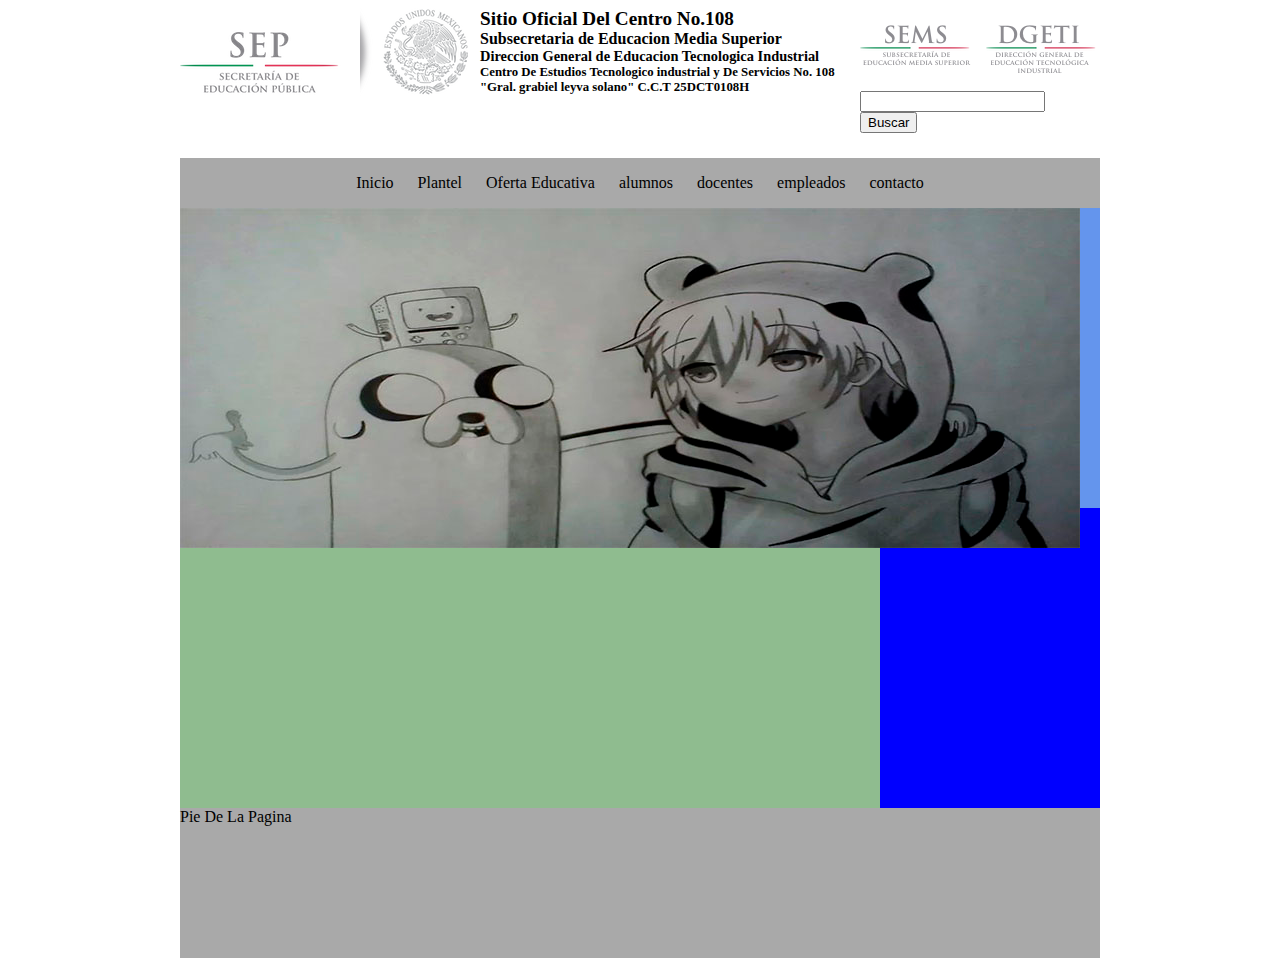
<file: 12_proyecto_web/index.html>
<!DOCTYPE html>
<html lang="es">
<head>
    <meta charset="UTF-8">
    <title>Proyecto Web</title>
    <link rel="stylesheet" href="css/styles.css">
</head>
<body>
   <div class="container">
       <!-- Header>para que los motores de busqueda identifiquen que parte de la pagina son (encabezado)-->
         <header id="Encabezado">
            <figure>
             <img src="images/logo_sep.png" alt="Logotipo Sep">
             </figure>
             <div id="titulos">
                 <h1>Sitio Oficial Del Centro No.108 </h1>
                 <h2>Subsecretaria de Educacion Media Superior</h2>
                 <h3>Direccion General de Educacion Tecnologica Industrial</h3>
                 <h4>Centro De Estudios Tecnologico industrial y De Servicios No. 108 
                 "Gral. grabiel leyva solano" C.C.T 25DCT0108H</h4>
                 
             </div>
              <div id="busqueda">
                  <figure>
                      <img src="images/sems_dgeti.png" alt="LOGOTIPO SEMS DGETI">
                  </figure>
                  <input type="text" name="busqueda" id="busqueda">
                  <button>Buscar</button>
              </div>
         </header>
        <nav id="menu"> 
        <ul><!-- lista desordenada-->
           <!--lista ordenada -->
           <li><a href="#">Inicio</a></li>
           <li><a href="#">Plantel</a></li>
           <li>
             <a href="#">Oferta Educativa</a>
             <ul>
             <li><a href="#">Programacion</a></li>
             <li><a href="#">Contabilidad</a> </li>
             <li><a href="#">Mantenimiento Automotriz</a></li>
             <li><a href="#">Soporte y mantenimiento</a></li>
             <li><a href="#">Electrónica</a></li>
           
           </ul>
           </li>
           
           <li>
            <a href="#">alumnos</a>
            <ul>
                <li><a href="#">Horarios</a></li>
                <li><a href="#"></a>Contenidos</li>
                <li><a href="#"></a>Convocatoria</li>
            </ul>
            </li>
           
           <li><a href="#">docentes</a></li>
           <li><a href="#">empleados</a></li>
           <li><a href="#">contacto</a></li>
         
        
        </ul>
        </nav>
       <!--Main> para que los motores de busqueda identifiquen que parte de la pagina son (contenido) de la pagina -->
        <main id="Contenido">
            <section id="Nota-Importante">
                 <img src="images/Nota-IMPORTANTE.jpg" alt="">
            </section>
            <section id="Notas-Secundarias">
                Notas Secundarias
            </section>
            <aside id="Publicidad">
                Publicidad
            </aside>
        </main>
        <footer id="Pie">
            Pie De La Pagina
        </footer>
    </div>
    </body>
        </html>
</file>
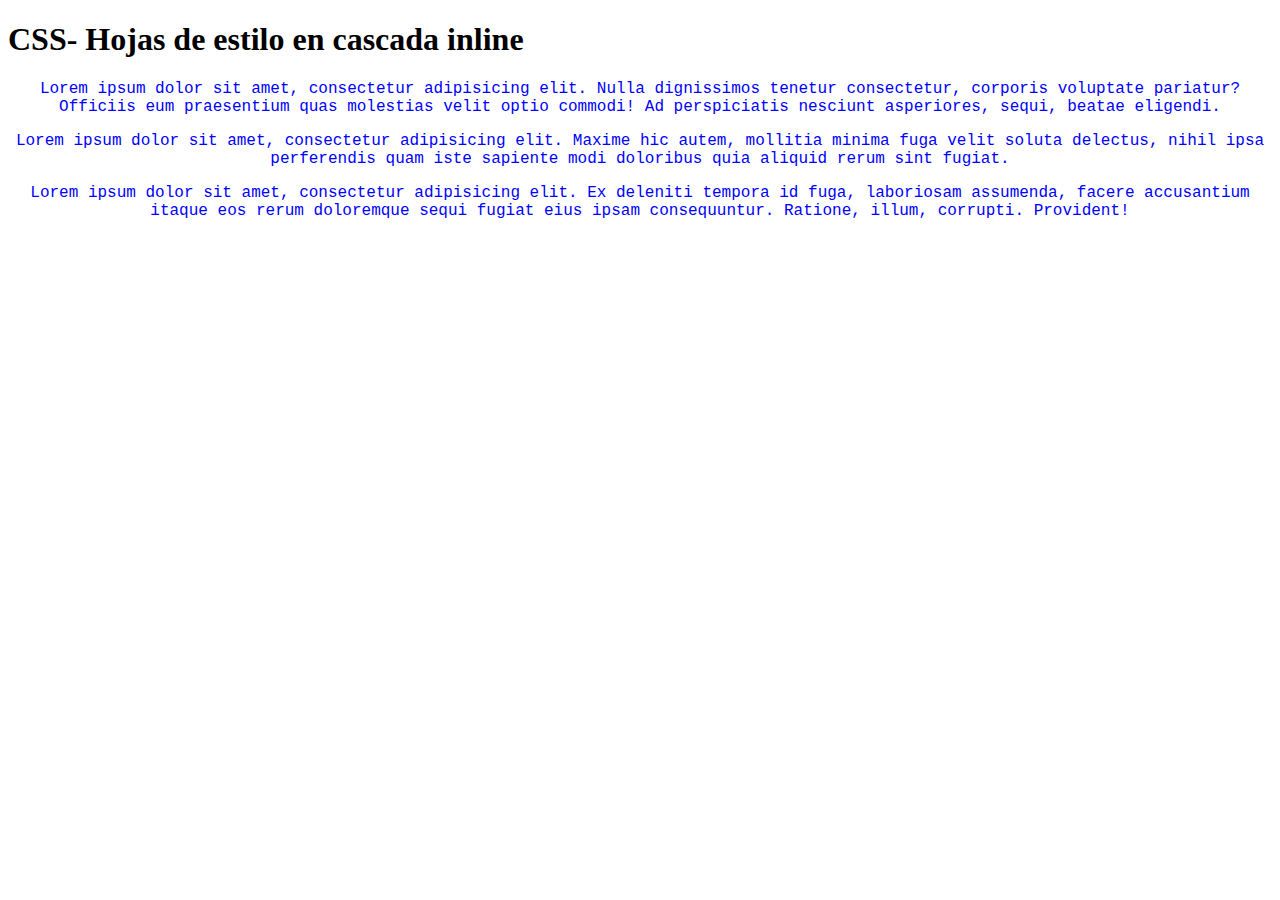
<file: estilos/index.html>
<!DOCTYPE html>
<html lang="en">
<head>
	<meta charset="UTF-8">
	<title>CSS- Hojas de estilo en cascada inline</title>
</head>
<body>
	<h1>CSS- Hojas de estilo en cascada inline</h1>
	<!-- css inline -->
	<p style="text-align:center;color:blue;font-family:courier;"> Lorem ipsum dolor sit amet, consectetur adipisicing elit. Nulla dignissimos tenetur consectetur, corporis voluptate pariatur? Officiis eum praesentium quas molestias velit optio commodi! Ad perspiciatis nesciunt asperiores, sequi, beatae eligendi.</p>
	<p style="text-align:center;color:blue;font-family:courier;">Lorem ipsum dolor sit amet, consectetur adipisicing elit. Maxime hic autem, mollitia minima fuga velit soluta delectus, nihil ipsa perferendis quam iste sapiente modi doloribus quia aliquid rerum sint fugiat.</p>
	<p style="text-align:center;color:blue;font-family:courier;">Lorem ipsum dolor sit amet, consectetur adipisicing elit. Ex deleniti tempora id fuga, laboriosam assumenda, facere accusantium itaque eos rerum doloremque sequi fugiat eius ipsam consequuntur. Ratione, illum, corrupti. Provident!</p>

	
</body>
</html>
</file>
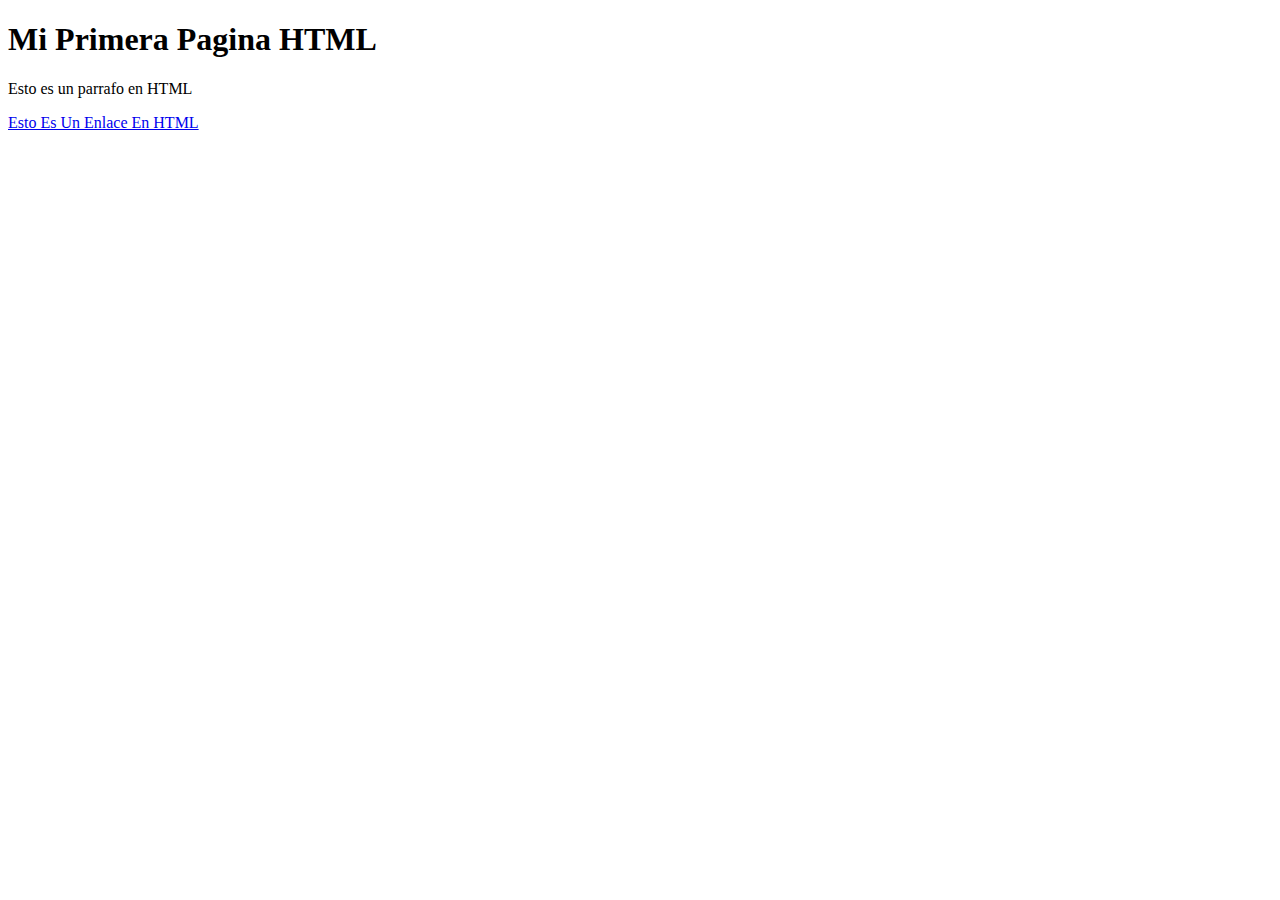
<file: 01_Mi Primera Página HTML.html>
<!DOCTYPE html>
<html lang="es">
<head>
	<meta charset="UTF-8">
	<title>Mi Primera Pagina HTML</title>
</head>
<body>
	<h1>Mi Primera Pagina HTML</h1>
	<p>Esto es un parrafo en HTML</p>
	<a
	 href="http://www.cetis108.edu.mx">Esto Es Un Enlace En HTML</a>
</body>
</html>
</file>
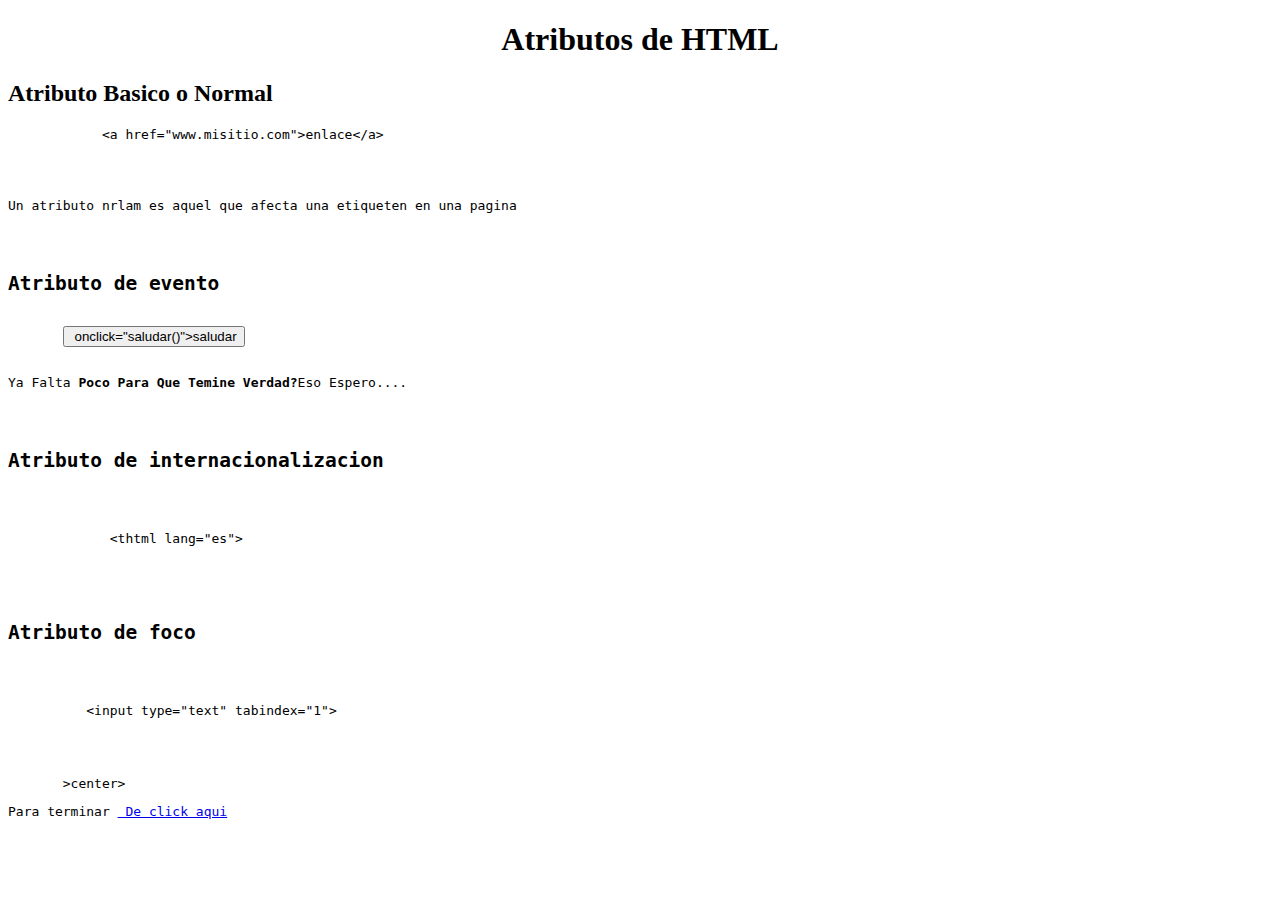
<file: 02_ptactica_atributos.html>
<!DOCTYPE html>
<html lang="es">
<head>
	   <meta charset="UTF-8">
	   <title>Atributos de HTML</title>
          <script function saludar () {
                 alert("Hola Mundo Web")
          }></script>
</head>
<body>
       <center><h1>Atributos de HTML</h1></center>
       <h2>Atributo Basico o Normal</h2>
       <pre>
       	    &lt;a href="www.misitio.com"&gt;enlace&lt;/a&gt;
       <pre>
              <p>Un atributo nrlam es aquel que afecta una etiqueten en una pagina</p>
       <h2>Atributo de evento</h2>
       <button> onclick="saludar()">saludar</button>
       <p>Ya Falta <b>Poco Para Que Temine Verdad?</b>Eso Espero....</i></p>
       <h2>Atributo de internacionalizacion</h2>
       <pre>
             &lt;thtml lang="es"&gt;
       </pre>      
       <h2>Atributo de foco</h2>
       <pre>
          &lt;input type="text" tabindex="1"&gt;    

       </pre>
       >center><p>Para terminar <a href="www.Google.com"> De click aqui</a></p></center>       
</body>
</html>
</file>
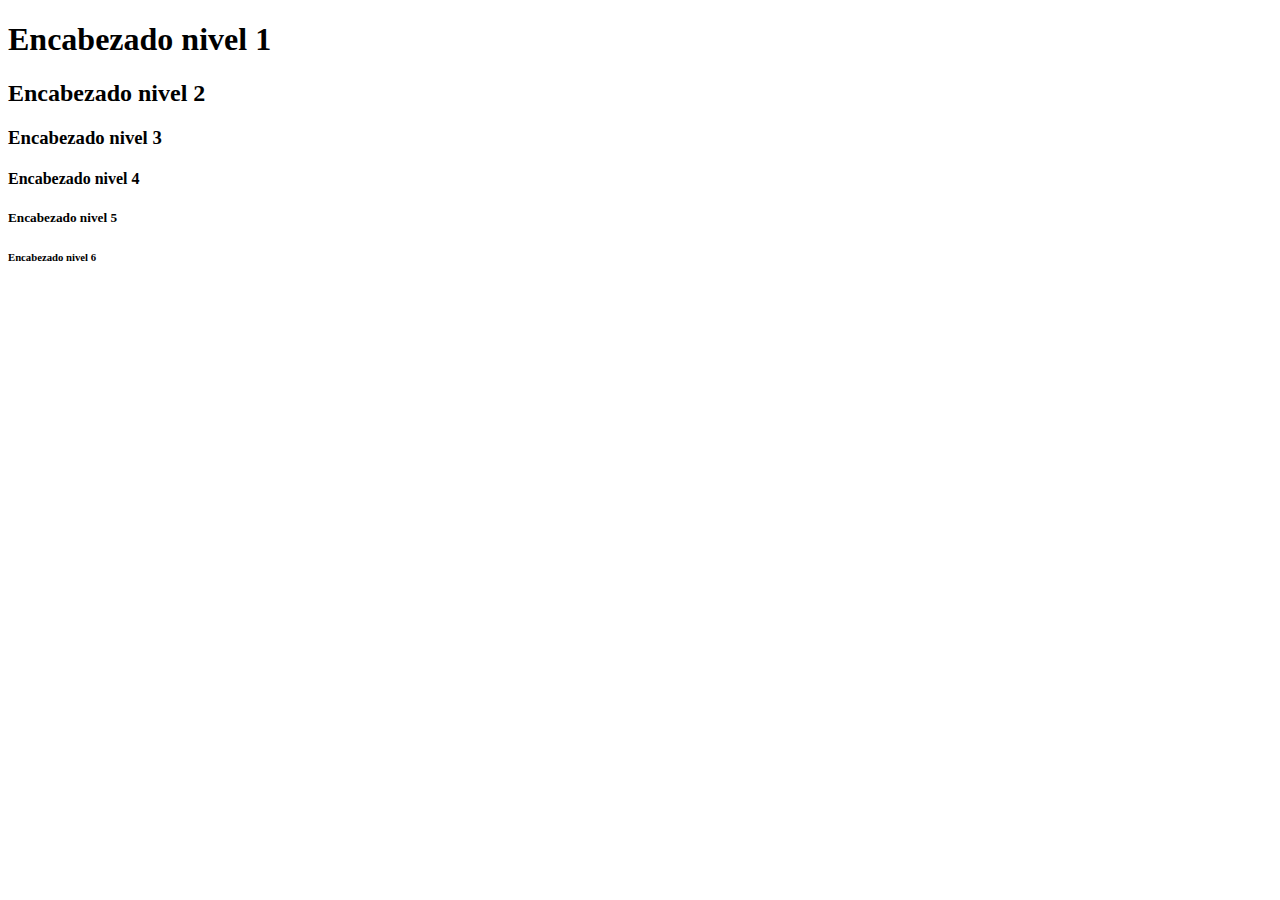
<file: 03_practica_Encabezados.html>
<!DOCTYPE html>
<html lang="en">
<head>
	<meta charset="UTF-8">
	<title>Encabezados en HTML</title>
</head>
<body>
	<h1>Encabezado nivel 1</h1>
	<h2>Encabezado nivel 2</h2>
	<h3>Encabezado nivel 3</h3>
	<h4>Encabezado nivel 4</h4>
	<h5>Encabezado nivel 5</h5>
	<h6>Encabezado nivel 6</h6>
	
</body>
</html>
</file>
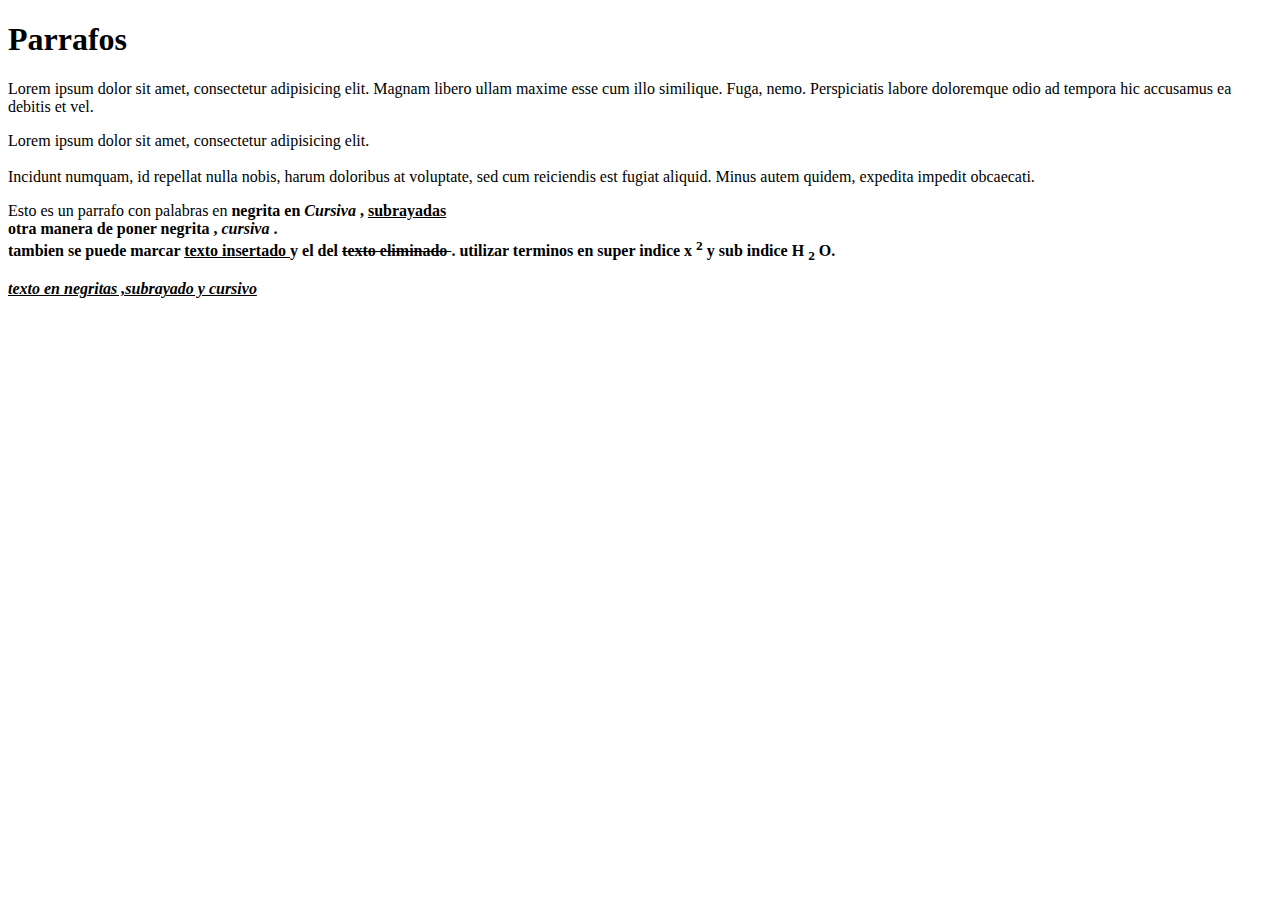
<file: 04_practica_Textos.html>
<!DOCTYPE html>
<html lang="en">
<head>
	<meta charset="UTF-8">
	<title>Textos en Html</title>
</head>
<body>
	<h1>Parrafos</h1>
	<p>Lorem ipsum dolor sit amet, consectetur adipisicing elit. Magnam libero ullam maxime esse cum illo similique. Fuga, nemo. Perspiciatis labore doloremque odio ad tempora hic accusamus ea debitis et vel.</p><p>Lorem ipsum dolor sit amet, consectetur adipisicing elit.<br><br> Incidunt numquam, id repellat nulla nobis, harum doloribus at voluptate, sed cum reiciendis est fugiat aliquid. Minus autem quidem, expedita impedit obcaecati.</p><p> Esto es un parrafo con palabras en <b>negrita <b/>  en <i> Cursiva </i> , <u> subrayadas</u><br> otra manera de poner<strong> negrita </strong> , <em> cursiva </em>. <br>
	tambien se puede marcar <ins>texto insertado </ins> y el del <del>  texto eliminado   </del>. utilizar terminos en super indice x <sup>    2</sup> y sub indice H <sub>2</sub> O.</p>
	<p>
	<strong>
	    <em>
	      <u>
	      texto en negritas  ,subrayado y cursivo
	      </u>
	      </em>
	      </strong>
	      </p>		
	
</body>
</html>
</file>
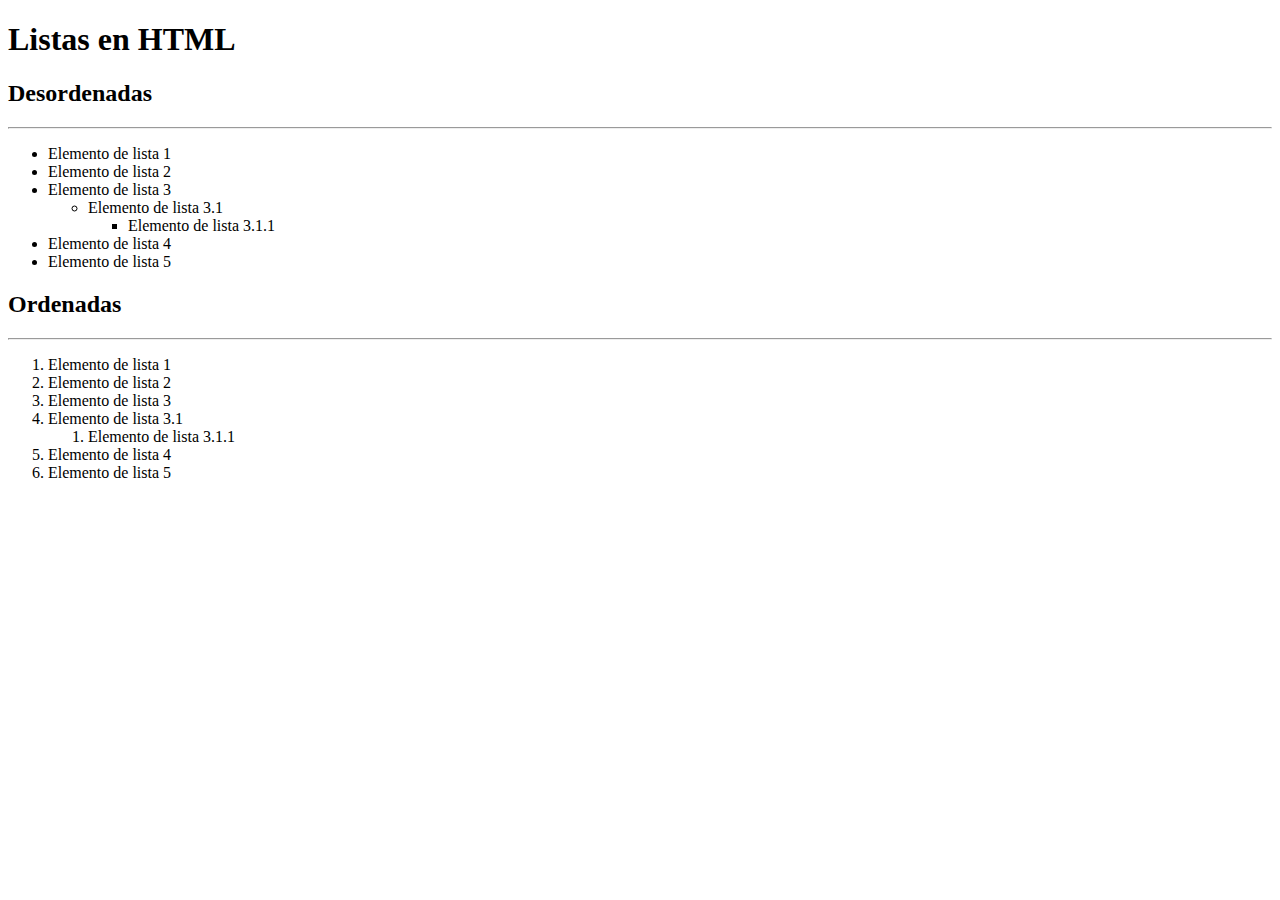
<file: 05_practica_listas.html>
<!DOCTYPE html>
<html lang="en">
<head>
    <meta charset="UTF-8">
    <title>Lista en HTML</title>
</head>
<body>
   <h1>Listas en HTML</h1>
   <h2>Desordenadas</h2>
   <hr>
   <!--li{Elemento de lista $}*10-->
    <ul>
    <li>Elemento de lista 1</li>
    <li>Elemento de lista 2</li>
    <li>Elemento de lista 3</li>
    <ul>
        <li>
        Elemento de lista 3.1 
    <ul>
        <li>
            Elemento de lista 3.1.1
        </li>
    </ul>
        </li>
    </ul>
    <li>Elemento de lista 4</li>
    <li>Elemento de lista 5</li>
    </ul>
    <!--ol>li{Elemento de lista $}*5-->
    <h2>Ordenadas</h2>
    <hr>
    <ol>
        <li>Elemento de lista 1</li>
        <li>Elemento de lista 2</li>
        <li>Elemento de lista 3</li>
       
    
    <!--ol>li{Elemento de lista 3.1}>ol>li{Elemento de lista 3.1.1}-->
    
        <li>Elemento de lista 3.1
            <ol>
                <li>Elemento de lista 3.1.1</li>
                
            </ol>
           
        </li>
          <li>Elemento de lista 4</li>
        <li>Elemento de lista 5</li>
    </ol>
</body>
</html>
</file>
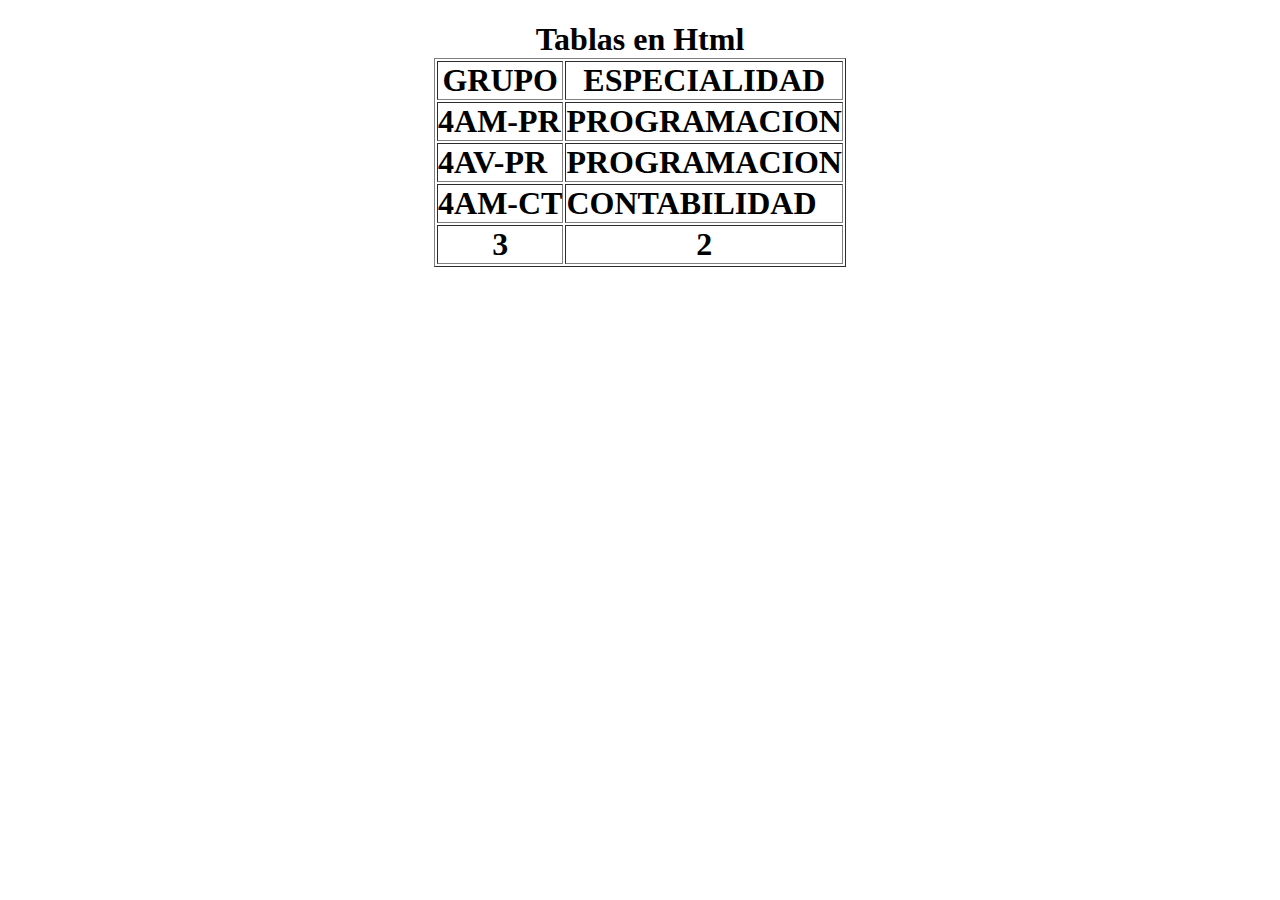
<file: 06_practica_tablas.html>
<!DOCTYPE html>
		<html lang="en">
		<head>
			<meta charset="UTF-8">
			<title>Tablas en Html</title>
		</head>
		<body>
			<center>
			<h1>Tablas en Html</hi>
				<table border="1"cellpadding="0" cellspacing=""0>
					<thead>
					<tr>
					<th>GRUPO</th>
					<th>ESPECIALIDAD</th>	
                    </tr>
                </thead>
                <tbody>
                	<tr>
                		<td>4AM-PR</td>
                		<td>PROGRAMACION</td>
                	</tr>
                	<tr>
                		<td>4AV-PR</td>
                		<td>PROGRAMACION</td>
                	</tr>
                	<tr>
                		<td>4AM-CT</td>
                		<td>CONTABILIDAD</td>

					<thead></thead>
					<tbody></tbody>
					<tfoot></tfoot>
					<tr>
						<th>3</th>
						<th>2</th>
			</center>
		</body>
		</html>
</file>
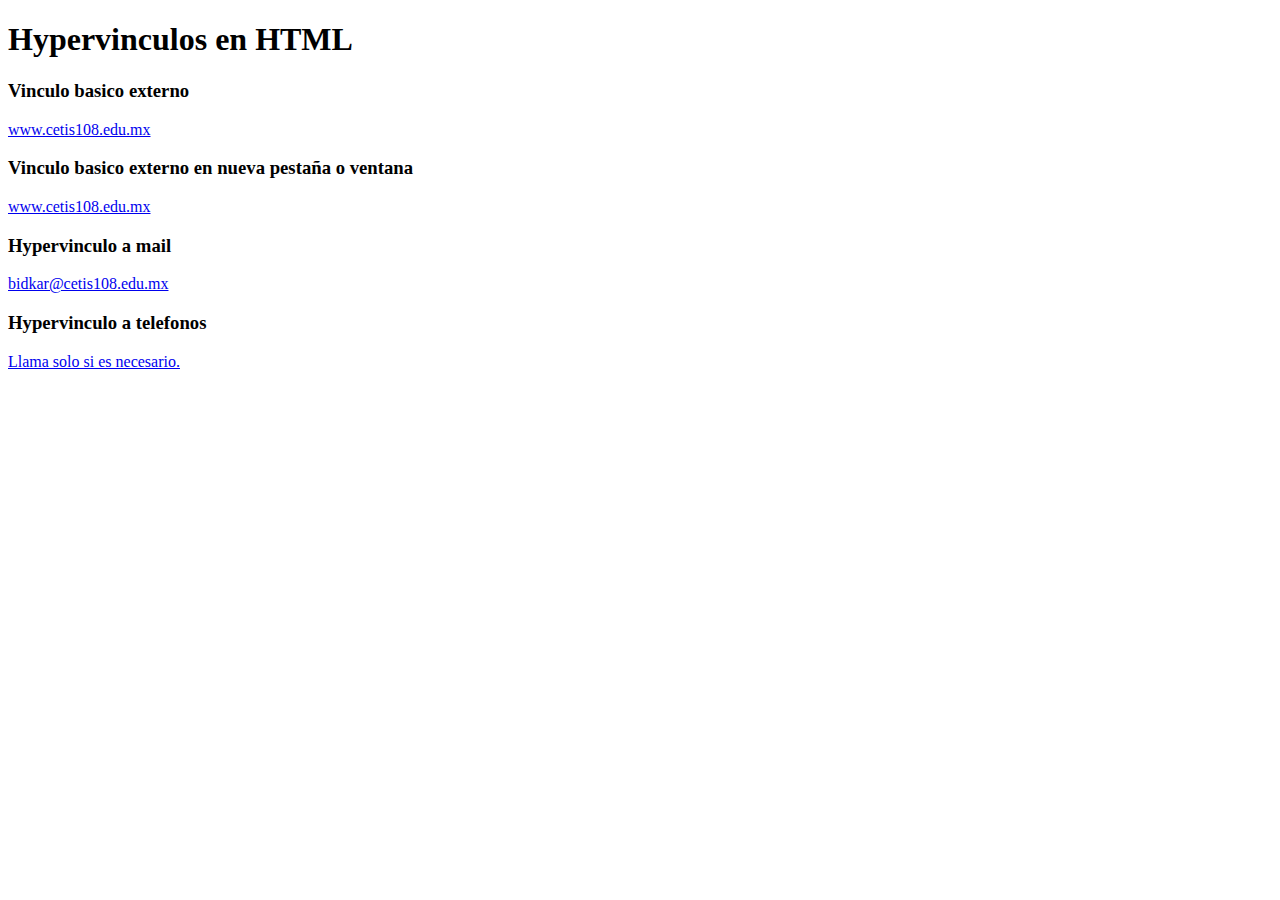
<file: 07_practica_hipervinculos.html>
<!DOCTYPE html>
<html lang="en">
<head>
    <meta charset="UTF-8">
    <title>Hypervinculos en HTML</title>
</head>
<body>
   <h1>Hypervinculos en HTML</h1>
   <h3>Vinculo basico externo</h3>
   <a href="http://cetis108.edu.mx">www.cetis108.edu.mx</a>
    <h3>Vinculo basico externo en nueva pestaña o ventana</h3>
    <a href="http://cetis108.edu.mx" target="_blank">www.cetis108.edu.mx</a>
    <h3>Hypervinculo a mail</h3>
    <a href="mailto:bidkar@cetis108.edu.mx">bidkar@cetis108.edu.mx</a>
    <h3>Hypervinculo a telefonos</h3>
    <a href="tel:97213672687">Llama solo si es necesario.</a>
</body>
</html>
</file>
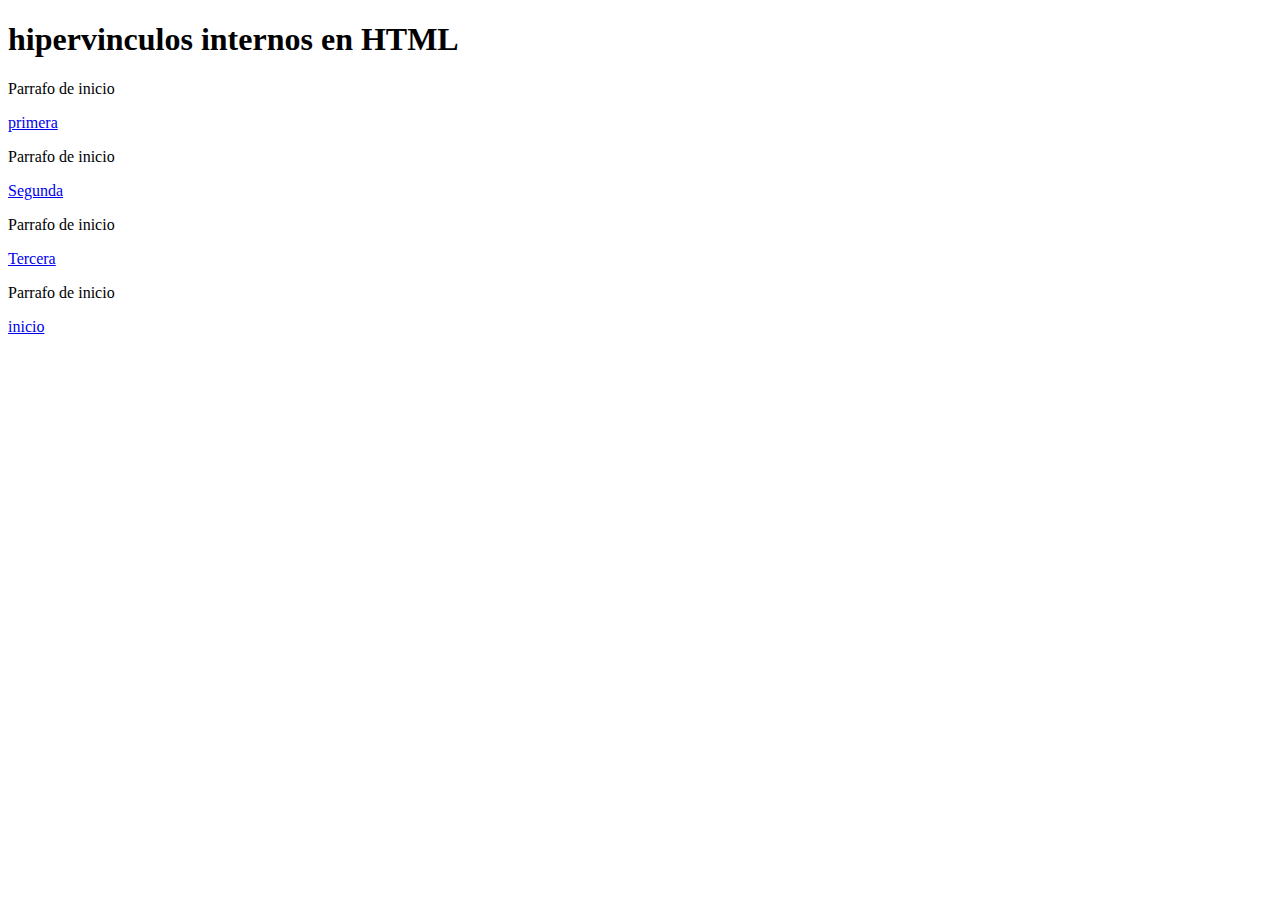
<file: 08_practica_hipervinculos_internos.html>
<!DOCTYPE html>
<html lang="en">
<head>
	<meta charset="UTF-8">
	<title> hipervinculos internos en HTML</title>
</head>
<body>
	<h1>hipervinculos internos en HTML</h1>	
	<section syle="height:600px;">
		<a name="inicio"></a>
		<p>Parrafo de inicio </p>
		<a href="#Primera">primera</a>
	</section>
	
	<section syle="height:600px;">
		<a name="segunda"></a>
		<p>Parrafo de inicio </p>
		<a href="#Segunda">Segunda</a>
	</section>

	<section syle="height:600px;">
	    <a name="tercera"></a>
		<p>Parrafo de inicio </p>
		<a href="#Tercero">Tercera</a>
	</section>
	<section syle="height:600px;">
	    <a name="inicio"></a>
		<p>Parrafo de inicio </p>
		<a href="#Inicio">inicio</a>
	</section>
</body>
</html>
</file>
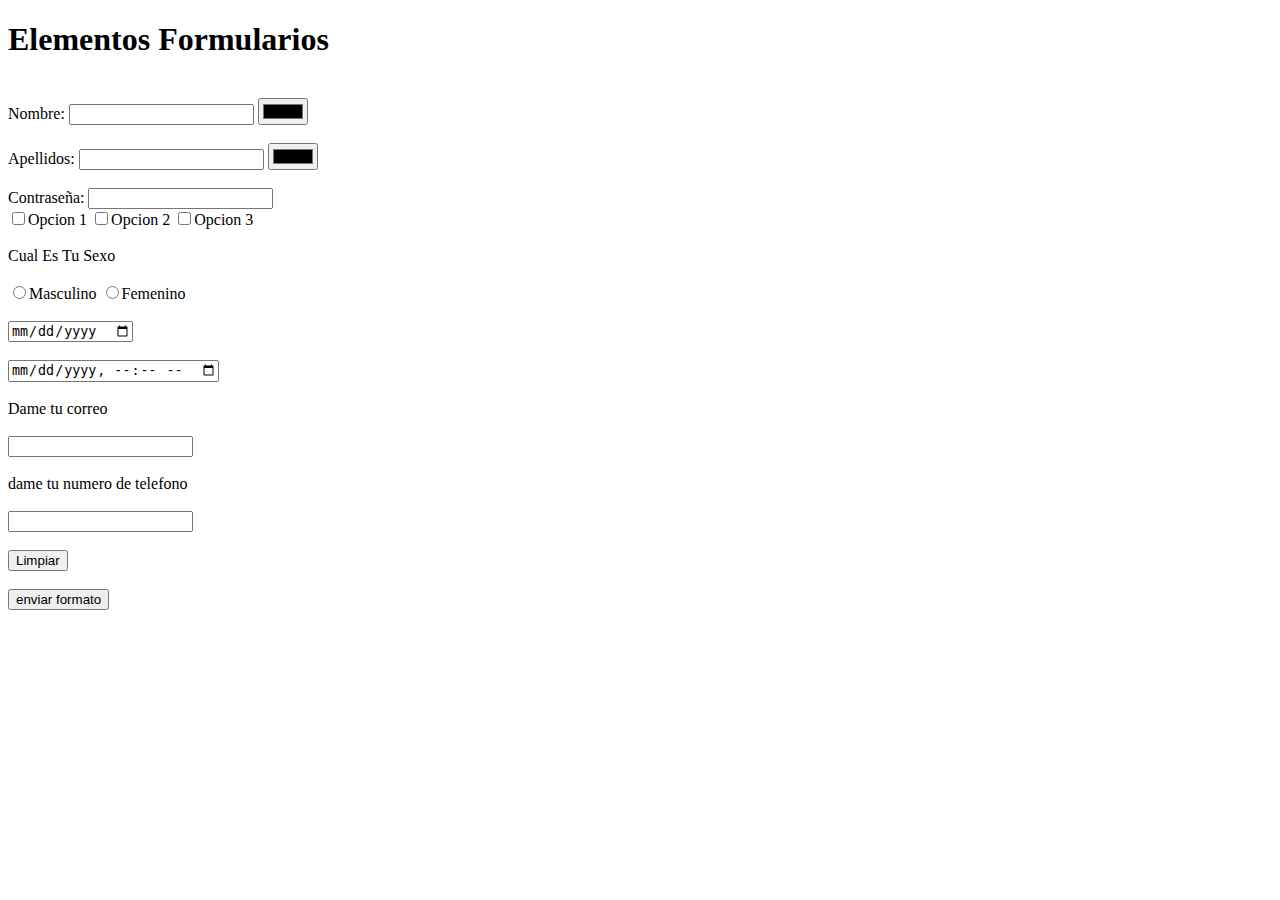
<file: 09_practica_elementos_formularios.html>
<!DOCTYPE html>
<html lang="en">
<head>
	<meta charset="UTF-8">
	<title>Elementos Formularios</title>
</head>

	<h1>Elementos Formularios</h1>
	<form action="#"  method="get" name="frmInicio" id="frmInicio">
		<h2></h2>
		<br>
		<label for="txtNombre">Nombre:</label>
		<input type="text" name="txtNombre" id="txtNombre">
		<input type="color">
		<br><br>
		<label for="txtApellidos">Apellidos:</label>
		<input type="text" name="txtApellidos" id="txtApellidos">
        <input type="color">
       <br><br>
        <label for="txtApellidos">Contraseña:</label>
         
        <input type="password" name="txtContraseña" id="txtContraseña">
        
        <br>
       <label for="check1"> <input type="checkbox" name="check1" id="check1">Opcion 1
        <input type="checkbox" name="check2" id="check2">Opcion 2
        <input type="checkbox" name="check3" id="check3">Opcion 3 
         <br><br>
         <label for="txtApellidos">Cual Es Tu Sexo </label>
         <br><br>
        <label for="Masculino">
        	<input type="radio" name="genero"
        	id="genero" value="M">Masculino

        <label for="Femenino">
        <input type="radio" name="genero"
        id="genero" value="F">Femenino
        <br><br>
        <input type="date" name="fecha"
         id="fecha">
         <br><br>
        <input type="datetime-local" name="fecha-hora"
         id="fecha-hora">
          
        <input type="hidden" name="oculta"
         value="kepedukis">
          <br><br>
          <label for="txtApellidos">Dame tu correo </label>
          <br><br>
         <input type="email" name="correo"
         id="correo">
          <br><br>
           <label for="txtApellidos">dame tu numero de telefono </label>
           <br><br>
           <input type="number" name="numero"
         id="numero">
         <br><br>
          <input type="reset" value="Limpiar">
          <br><br>
           <input type="submit" value="enviar formato">



	</form>	

</body>
</html>
</file>
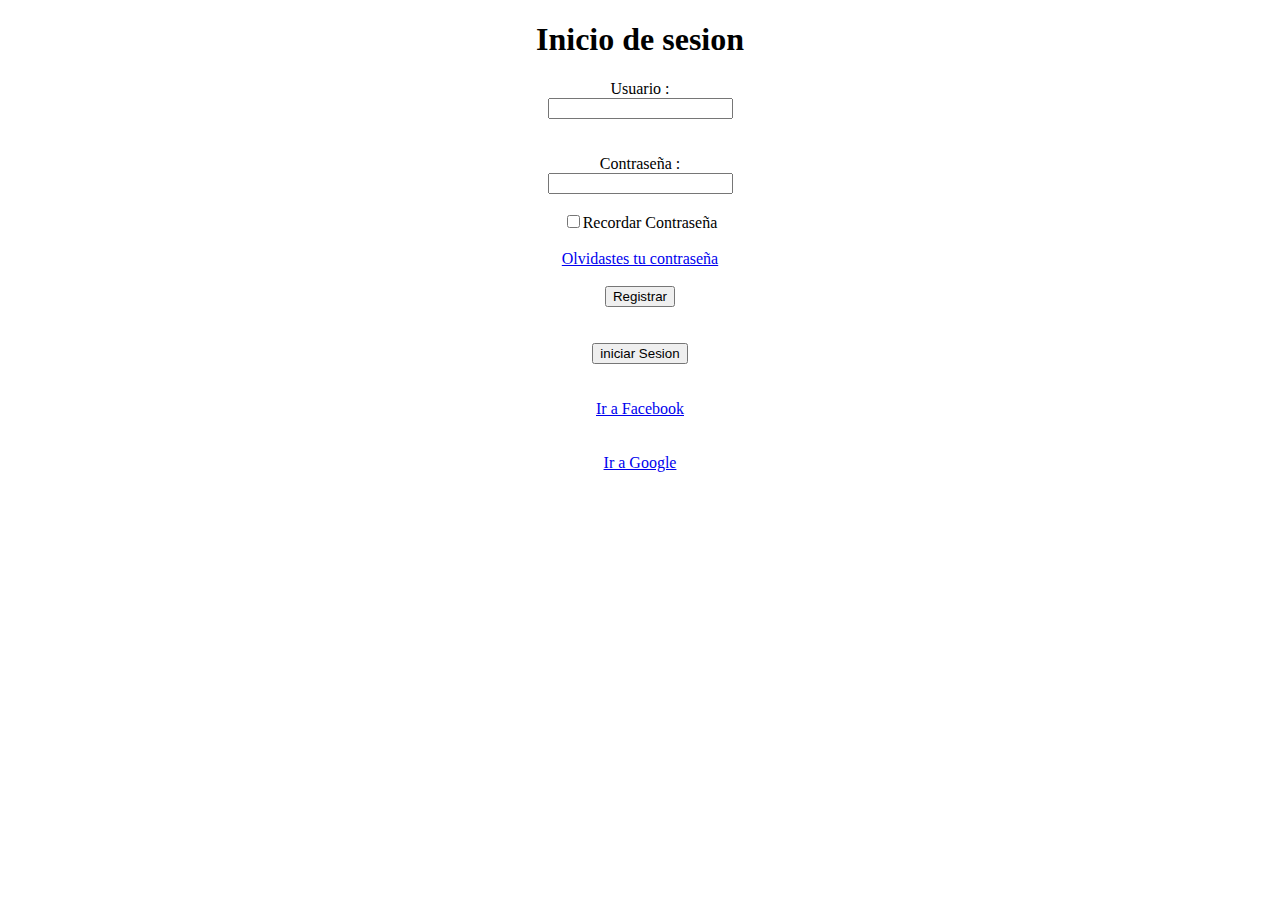
<file: 11_Practica_Formularios.sesion.html>
<!DOCTYPE html>
<html lang="en">
<head>
	<meta charset="UTF-8">
	<title>Formulario de Sesion</title>
	<script>
		function registro() {
			alert(" Ya Funciona Locoo xD");
		}
		//obtener valores de controles
	function sesion() {
		var usuario = document.getElementById("user").value;
		var password = document.getElementById("passwd").value;
		var recordar = document.getElementById("remember").value;
	
       //imprimir valores de controles
       document.getElementById("resultado").innerHTML = "Usuario:" + usuario + "contraseña:" + password + " Recordar:" + recordar;
	}
	</script>

</head>
<body>
	<center><h1>Inicio de sesion</h1></center>
	<script>
	
    
	</script>
	<!--div#loginform>div>(label[for=user]+input:text[name=userid=user])^div>(label[[for=passwdid=passwd])^div>(label[for=remember]>input:checkbox[name=remember id=remember]{Recordar contraseña})^div>a[href=#]{¿olvidastes tu contraseña?}^div>button{Registrar}+button{Iniciar sesion}-->
<form id="loginform">
	<div>
		<center><label for="user"> Usuario : </label></center>
		<center><input type="text"  name="user"
		id="user"></center>
	</div>
	<br><br>
	<div>
	<center><label for="passwd">Contraseña : </label></center>
	<center><input type="passwd" name="passwd" id="passwd"></center>
	</div>
	<br>
	<div> 
		<center><label for="remember"></center> 
	<center><input type="checkbox" name="remember" id="remember">Recordar Contraseña</label></center>
    </div>
    <br>	
    <div>
    <center><a href="#">Olvidastes tu contraseña </a></center> 	
    </div>
    <br>
    <div>
    	<center><button id="btnregistro">Registrar</button></center>
    	<br><br>
    	<center><button id="btnsesion">iniciar Sesion</button></center>
    	
    	<br><br>
    	
    	<center><a href="wwww.facebook.com">   Ir a Facebook </a></center> 
    	<br><br>
    	<center><a href="wwww.Google.com">   Ir a Google </a></center> 
   


    </div>
	</form>
	<div id="resultado"></div>
	<script>
	 document.getElementById("btnsesion").addEventListener("click" , function(evento){
	 	evento.preventDefault();
	 	sesion();
	 });
	 document.getElementById("btnregistro").addEventListener("click" , function(evento){
	 	evento.preventDefault();
	 	registro();
	 });
	</script>
</body>
</html>
</file>
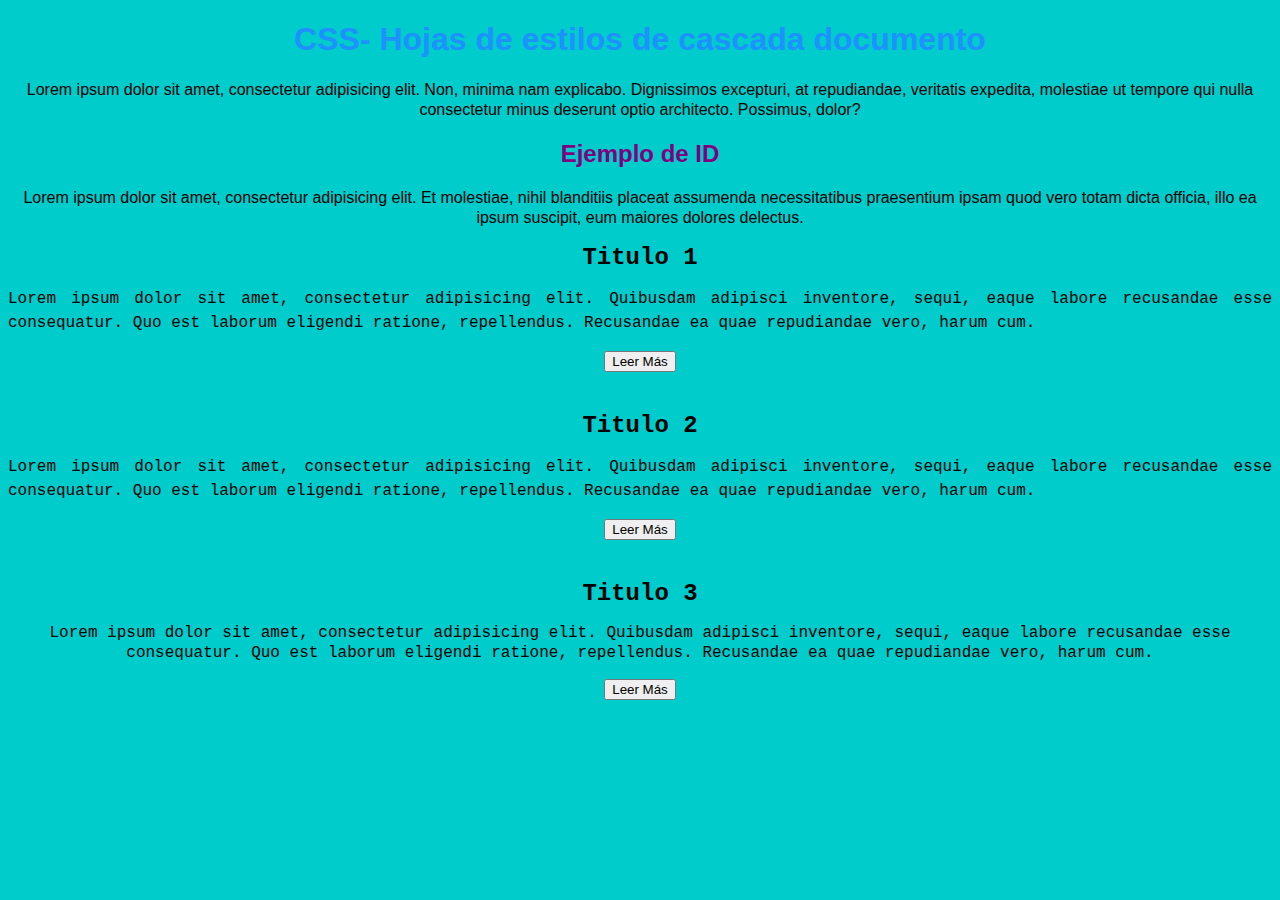
<file: estilos/Documento.html>
<!DOCTYPE html>
<html lang="en">
<head>
	<meta charset="UTF-8">
	<title>CSS-Hojas de estilo en cascada documento</title>
</head>
<body bgcolor="#00cccc">
	<center>


	<h1 id="maintitle">CSS- Hojas de estilos de cascada documento </h1>
	<style>
      /* selectores tipo etiqueta */
      body { 
        font-family: sans-serif; ;
           }
           P {
           	 line-height:20px; 
           }

           /*selectores de tipo ID */
           /* En html se recomienda ultilizar solo un id a la vez, sin repetir */
           #Subtitulo{ 
                     color:purple;
                     }

           #maintitle{
                     color: dodgerblue ;
                     }  

                     /* selectores tipo clase*/   
          .articulo{
            font-family: courier;
            margin-bottom: 40px;
                   }

           .articulo>header{
            font-weight: bold;
            font-size: 1.5em; 

                            }
          /* pt: points, px: pixeles, %: porcentaje, em:?*/

          .contenido{
            line-height: 1.5em ;
            text-align: justify;
                    }

	</style>
	<p>Lorem ipsum dolor sit amet, consectetur adipisicing elit. Non, minima nam explicabo. Dignissimos excepturi, at repudiandae, veritatis expedita, molestiae ut tempore qui nulla consectetur minus deserunt optio architecto. Possimus, dolor?</p>

	<h2 id="Subtitulo">Ejemplo de ID</h2>
  <p>Lorem ipsum dolor sit amet, consectetur adipisicing elit. Et molestiae, nihil blanditiis placeat assumenda necessitatibus praesentium ipsam quod vero totam dicta officia, illo ea ipsum suscipit, eum maiores dolores delectus.</p>
	
   <section ="articulos">
   <article class="articulo">
     <header class="titulo"> Titulo 1 </header>
       <p class="contenido">Lorem ipsum dolor sit amet, consectetur adipisicing elit. Quibusdam adipisci inventore, sequi, eaque labore recusandae esse consequatur. Quo est laborum eligendi ratione, repellendus. Recusandae ea quae repudiandae vero, harum cum.</p>
       <button class="readmore">Leer Más</button>

       </article>

        <article class="articulo">
    
       <header class="titulo2"> Titulo 2</header>
       <p class="contenido">Lorem ipsum dolor sit amet, consectetur adipisicing elit. Quibusdam adipisci inventore, sequi, eaque labore recusandae esse consequatur. Quo est laborum eligendi ratione, repellendus. Recusandae ea quae repudiandae vero, harum cum.</p>
       <button class="readmore2">Leer Más</button>

       </article>

        <article class="articulo">

     <header> Titulo 3</header>
       <p>Lorem ipsum dolor sit amet, consectetur adipisicing elit. Quibusdam adipisci inventore, sequi, eaque labore recusandae esse consequatur. Quo est laborum eligendi ratione, repellendus. Recusandae ea quae repudiandae vero, harum cum.</p>
       <button>Leer Más</button>

       </article>

   </section>
  </center>
</body>
</html>
</file>
<file: 12_proyecto_web/css/styles.css>
/* Selector Universal*/

/* {
    border: 1px solid blue;
    padding: 10px;
    margin: 10px;
}*/

.container{
    width: 920px;
    margin: 0 auto;
          }

#Encabezado{
             height:150px;
             display: flex;
             justify-content: space-between;
             align-content: flex-start;
             align-content: center;
                 
            }
#Encabezado figure{
    margin: 0;
                  }
#titulos *{
    margin: 0;
}

#Encabezado h1 {font-size:1.2em }
#Encabezado h2 {font-size:1.0em }
#Encabezado h3 {font-size:0.9em }
#Encabezado h4 {font-size:0.8em }

#menu {
    height:50px;
    display: flex;
    justify-content: center;
    background-color: darkgray;
}
     
#Contenido{
     background-color: 
          }
/*NOTA IMPPORTANTE INICIO */
#Nota-Importante{
    height: 300px;
    background-color: cornflowerblue;
                }
/*NOTA IMPORTANTE FIN*/
#Notas-Secundarias{
    height: 300px;
    width: 700px;
    display: inline-block;
    float: left;
    background-color: darkseagreen;

}
#Publicidad{
    height: 300px;
    width: 220px;
    float: right;
    background-color: blue
           }

#Pie{
    height: 150px;
    clear: both;
    background-color: darkgray;
}

#menu li{
    list-style-type:none;
}
#menu>ul>li {
    display: inline-block;
}

#menu li a {
    text-decoration: none;
    color: black;
}
#menu>ul>li>a{
     padding:10px;
     transition: 0.5s;
}
#menu li ul{
    display: none;
}
#menu>ul>li>a:hover {
    background-color: lightgray;
}
#menu ul{
    padding: 0;
}
</file>
